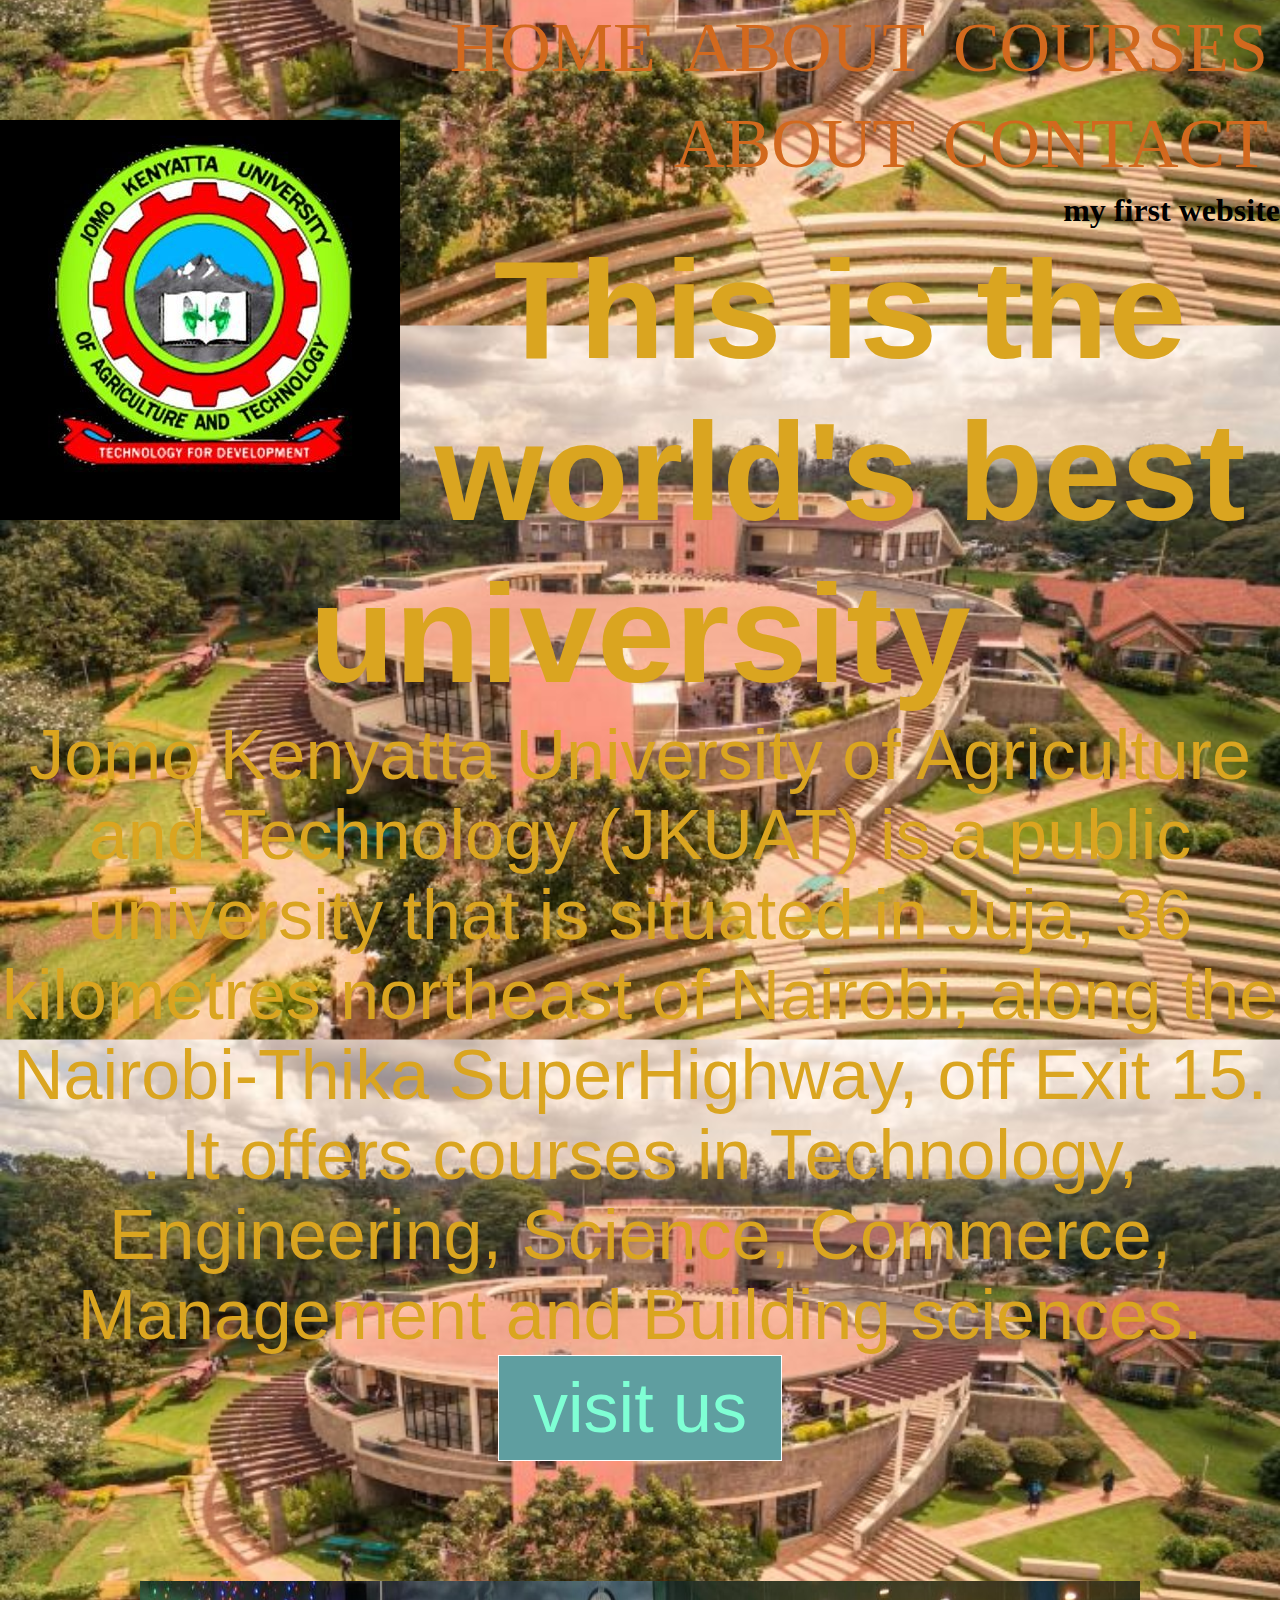
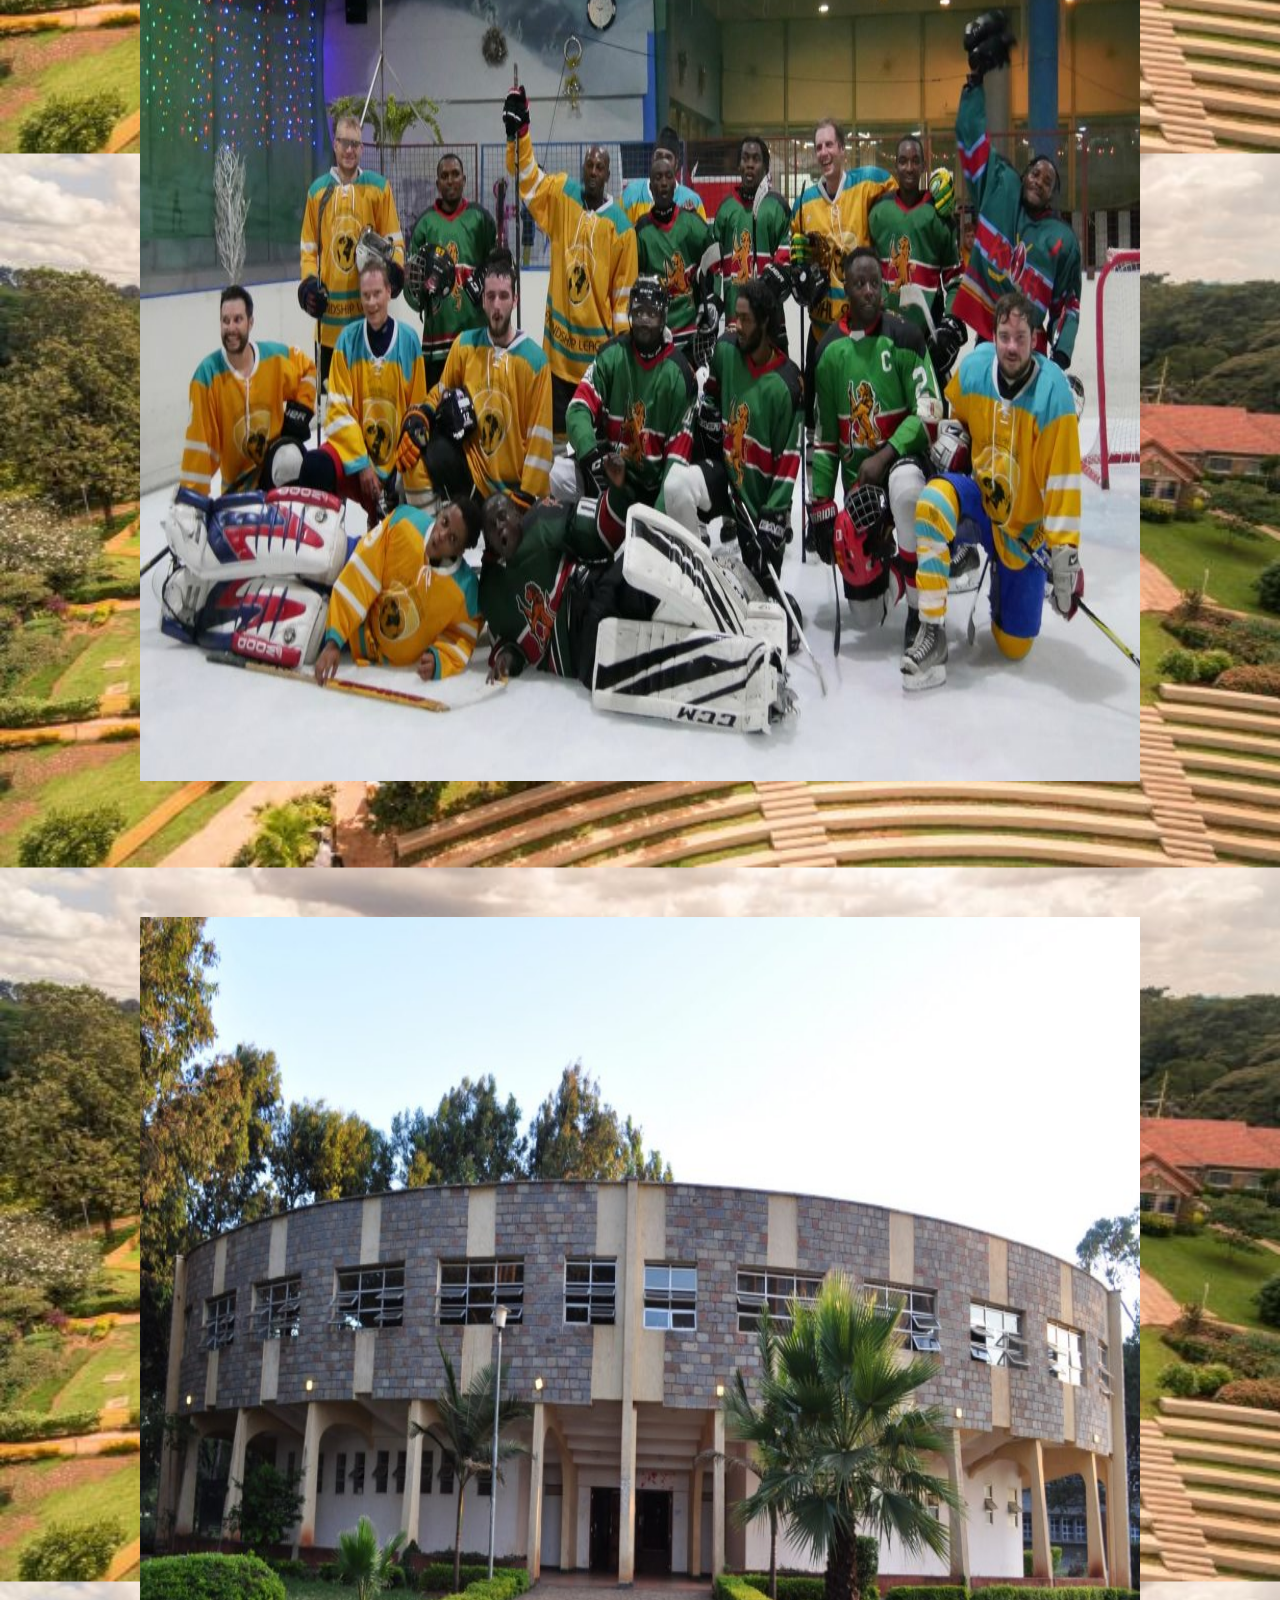
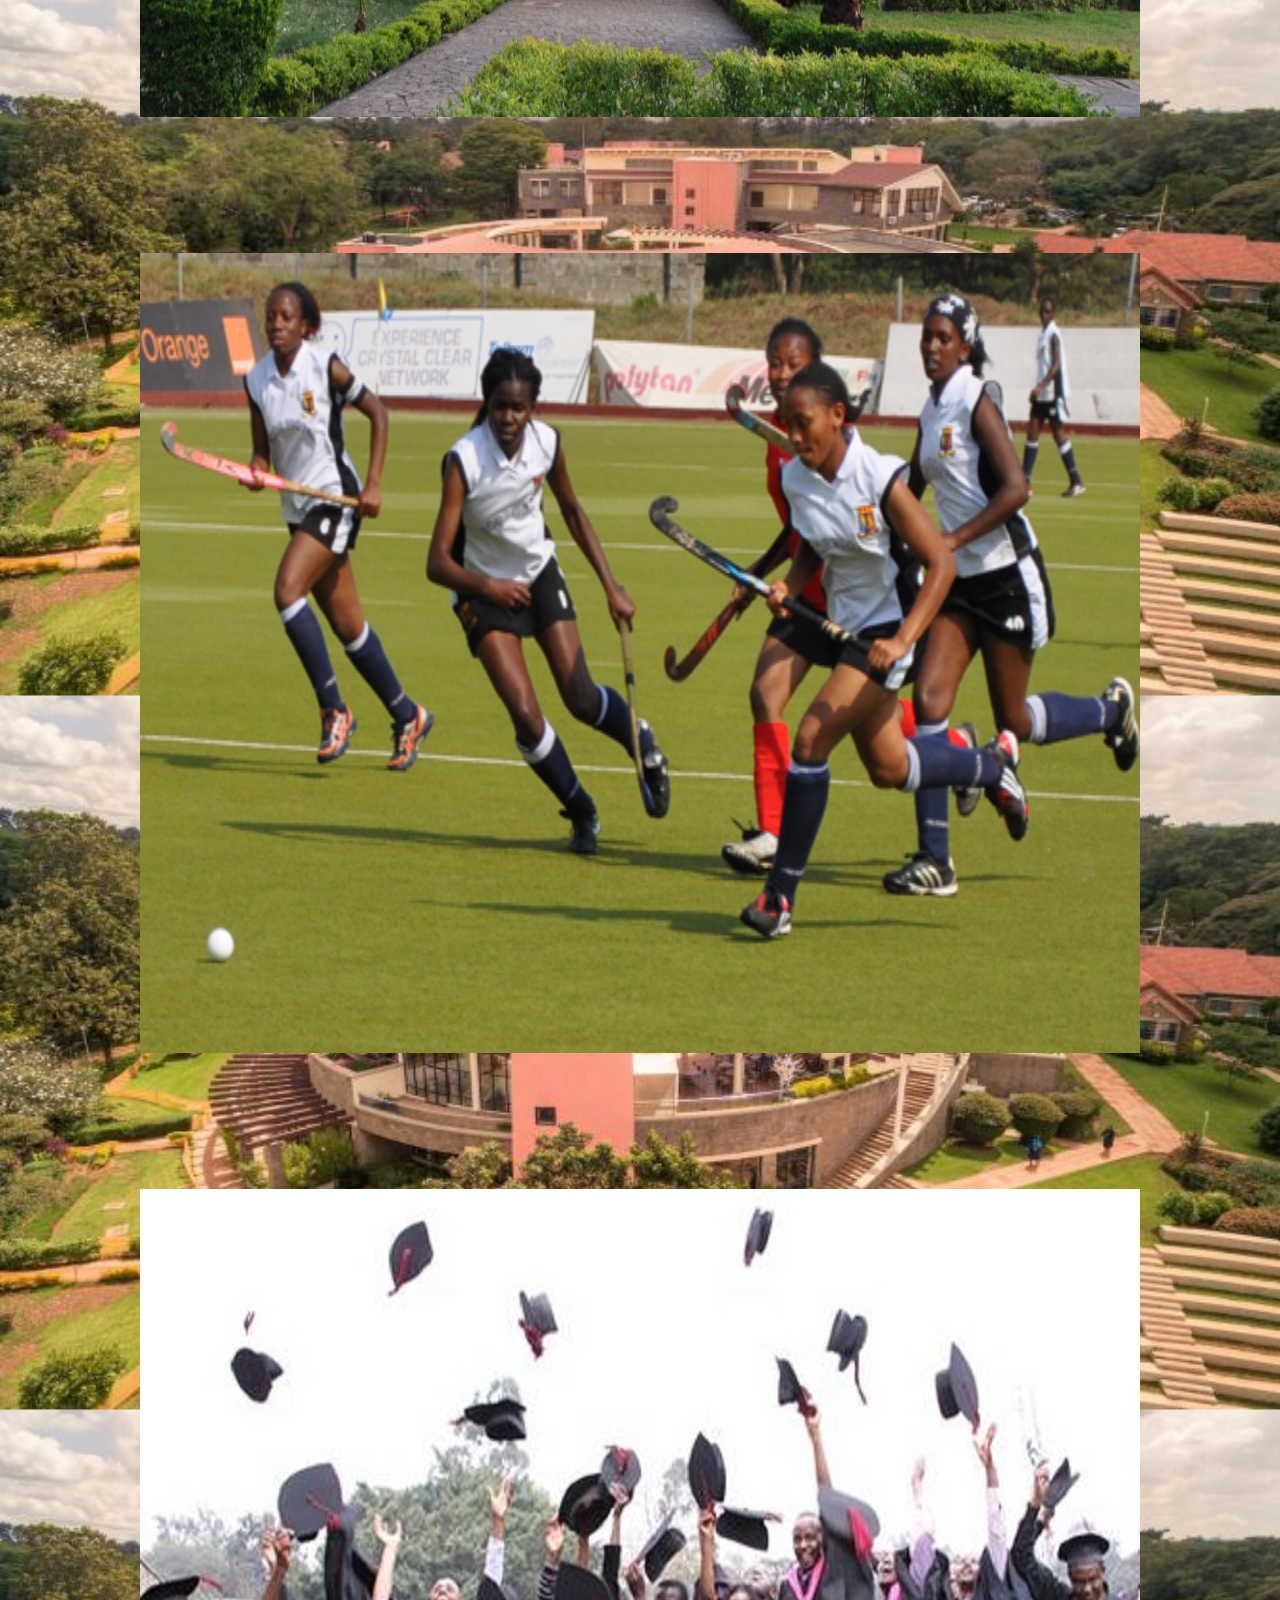
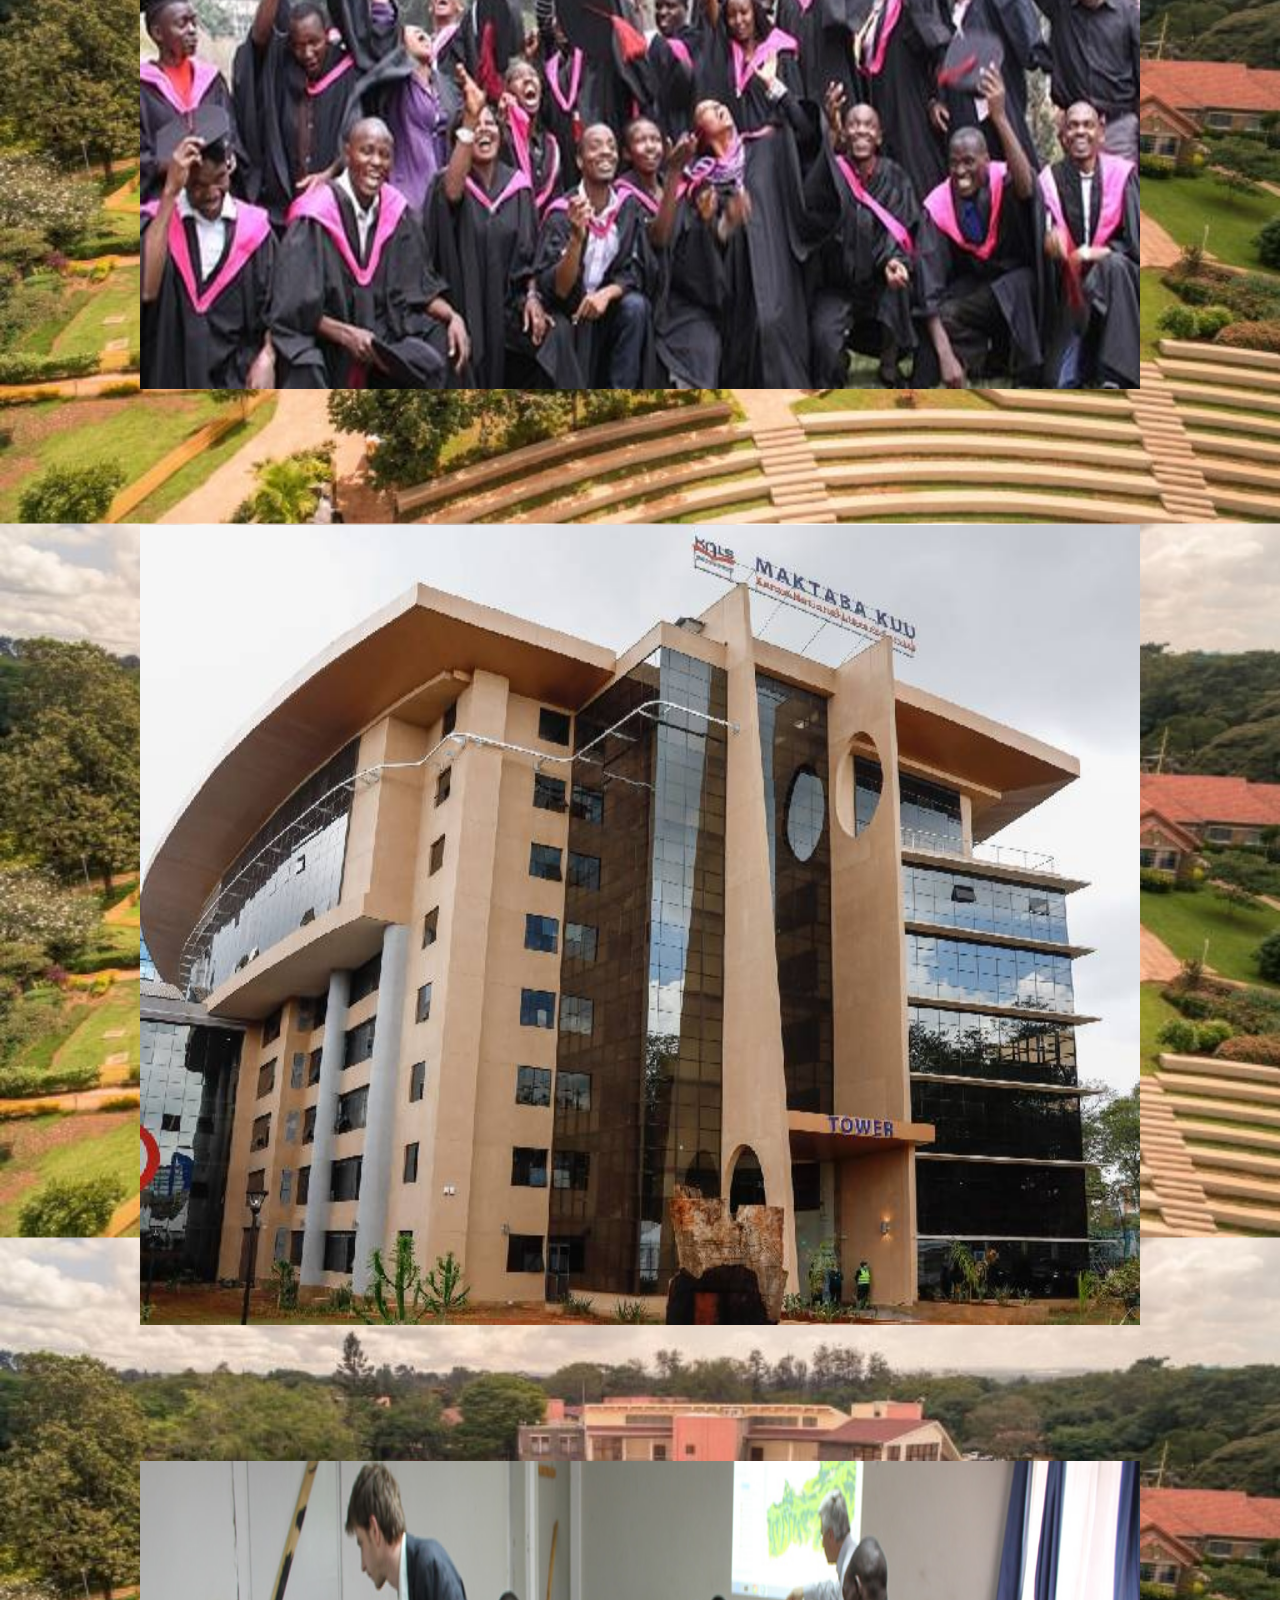
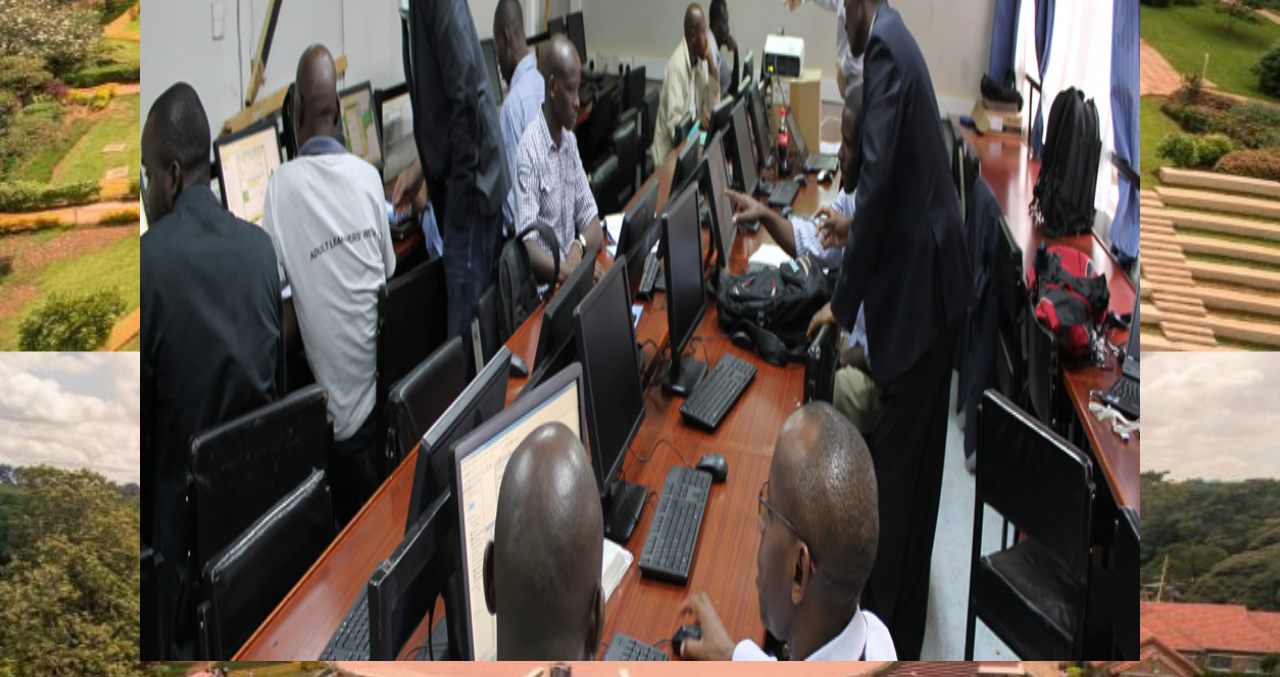
<file: week-5/website/index.html>
<!DOCTYPE html>
<html>
    <head>
        <meta name="viewpoint" content="with=device=width" >
        <title>My company website</title>
        <link rel="stylesheet" href="style.css">
    </head>
    <body>
        <section>
            <header>
            <section class="header">
            <nav class="nav-links">
                <div class="logo">
                    <a href="home.html"></a><img src="images/jkuat logo.jpg">
                </div>
                <div class="nav-links">

                    <ul>
                    
                        <li> <a href="">HOME</a></li>
                        <li> <a href="">ABOUT</a></li>
                        <li> <a href="">COURSES</a></li>
                        <li> <a href="">ABOUT</a></li>
                        <li> <a href="">CONTACT</a></li>
                   
                        
                    </ul>
                </div>
              <h1>my first website </h1>
            </nav>
            <div class="text-box">
                <h1> This is the world's best university</h1>
                <p style=>Jomo Kenyatta University of Agriculture and Technology (JKUAT) is a public university that is situated in Juja, 36 kilometres northeast of Nairobi, along the Nairobi-Thika SuperHighway, off Exit 15. . It offers courses in Technology, Engineering, Science, Commerce, Management and Building sciences.</p>
                <a href="home.html"class="hero-btn">visit us</a>
                <img src="images/jk ice hok.jpg">
                <img src="images/jkuat home.jpg">
               <img src="images/jkuat hockey.jpg">
               <img src="images/jkuat graduate.jpg">
               <img src="images/jkuat libu.jpg">
               <img src="images/jkuat tech.jpg">
               
                </div>
       </section>
    
     </body>
    
</html>
</file>
<file: week-5/website/style.css>
*{
    margin: 0px;
    padding: 0px;

    
}

.header{
    min-height: 100vh;
    width: 100%;
    background-position: center;
    background-size: contain;
    position: relative;
    background-image: url(images/jkuat\ pic.jpeg)
}
.nav{
    display: flex;
    padding: 2% 6%;
    justify-content: space-between;
    align-items: center;
}
nav img{
    width: 400px;
    height: 400px;
}
.nav-links{
        flex: 1;
        text-align: right;       
}
.nav-links li{
color: crimson;
font-size:30px;
}

.nav-links ul li{
    list-style: none;
    display: inline-block;
    padding: 8px 12px;
    position: relative;
    color: darkred;
}
.nav-links ul li a{
    color: chocolate;
    text-decoration: none;
    font-size: 70px;
}
.hero-btn{
    display: inline-block;
    text-decoration: none;
    color: aquamarine;
    border:1px solid #fff;
    padding: 12px 34px;
    background-color: cadetblue;
    position: relative;
    cursor: pointer;

}
.hero-btn:hover{
    border: 1px solid #f00c2799;
    background: #2aef08c7;
    transition: 1s;
}
.text-box{
    font-size: 70px;
    text-align: center;
    font-family: Arial, Helvetica, sans-serif;
    color: goldenrod;
}
.logo{
    float: left;
    
}
img{
    margin-top: 120px;
    width: 1000px;
    height: 800px;

}
</file>
